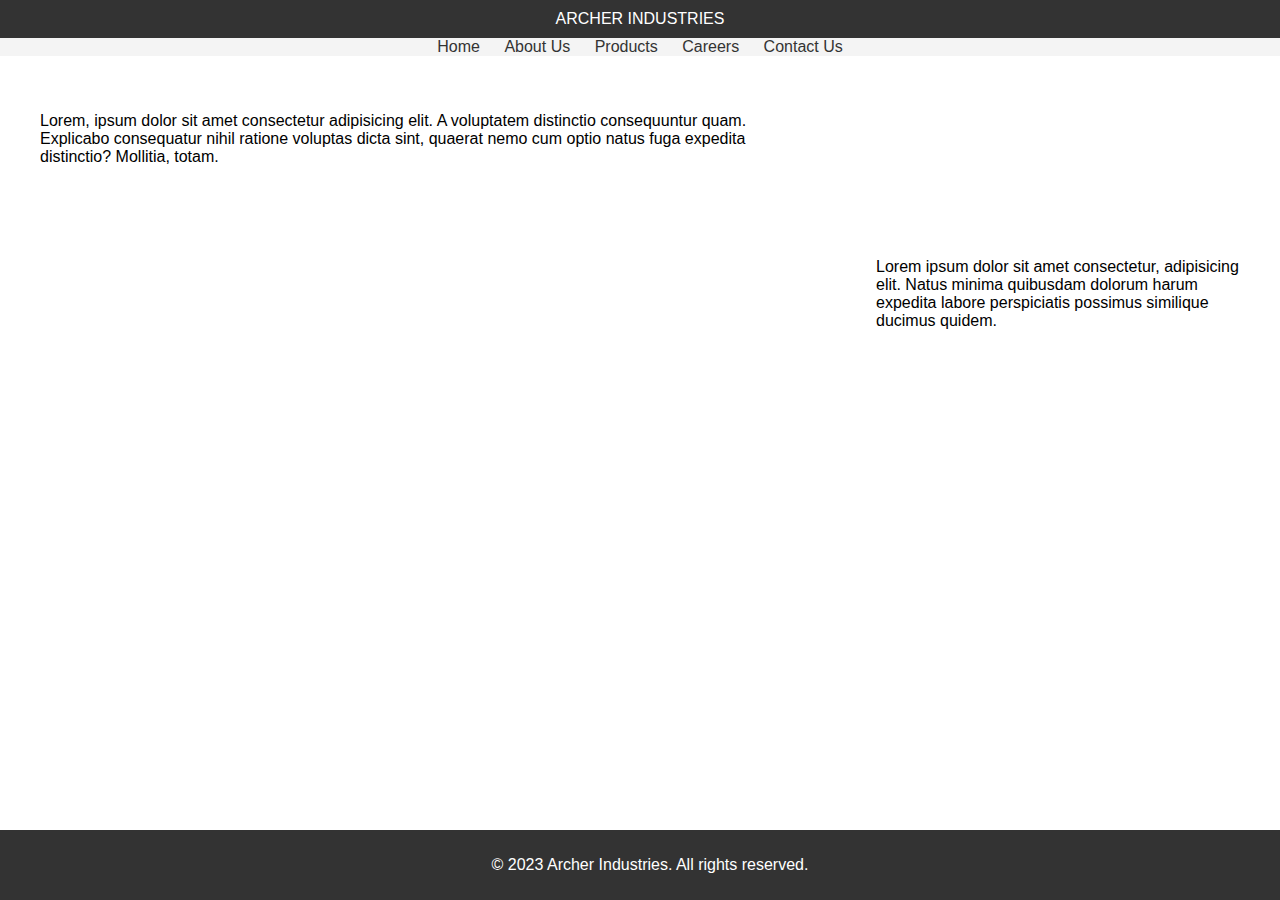
<file: index.html>
<!DOCTYPE html>
<html lang="en">
<head>
    <meta charset="UTF-8">
    <meta name="viewport" content="width=<device-width>, initial-scale=1.0">
    <title>Archer Industries</title>
    <link rel="stylesheet" href="styles.css">
</head>
<body>
    <header>
        ARCHER INDUSTRIES
     </header>

     <nav>
        <ul>
          <li><a href="home.html">Home</a></li>
          <li><a href="AboutUs.html">About Us</a></li>
          <li><a href="Products.html">Products</a></li>
          <li><a href="Career.html">Careers</a></li>
          <li><a href="ContactUs.html">Contact Us</a></li>
        </ul>
      </nav>

      <section>
        <p>Lorem, ipsum dolor sit amet consectetur adipisicing elit. A voluptatem distinctio consequuntur quam. Explicabo consequatur nihil ratione voluptas dicta sint, quaerat nemo cum optio natus fuga expedita distinctio? Mollitia, totam.</p>
      </section>

      <aside>
        <p>Lorem ipsum dolor sit amet consectetur, adipisicing elit. Natus minima quibusdam dolorum harum expedita labore perspiciatis possimus similique ducimus quidem.</p>
      </aside>

      <footer>
        <!-- Footer content -->
        <p>&copy; 2023 Archer Industries. All rights reserved.</p>
      </footer>

</body>
</html>
</file>
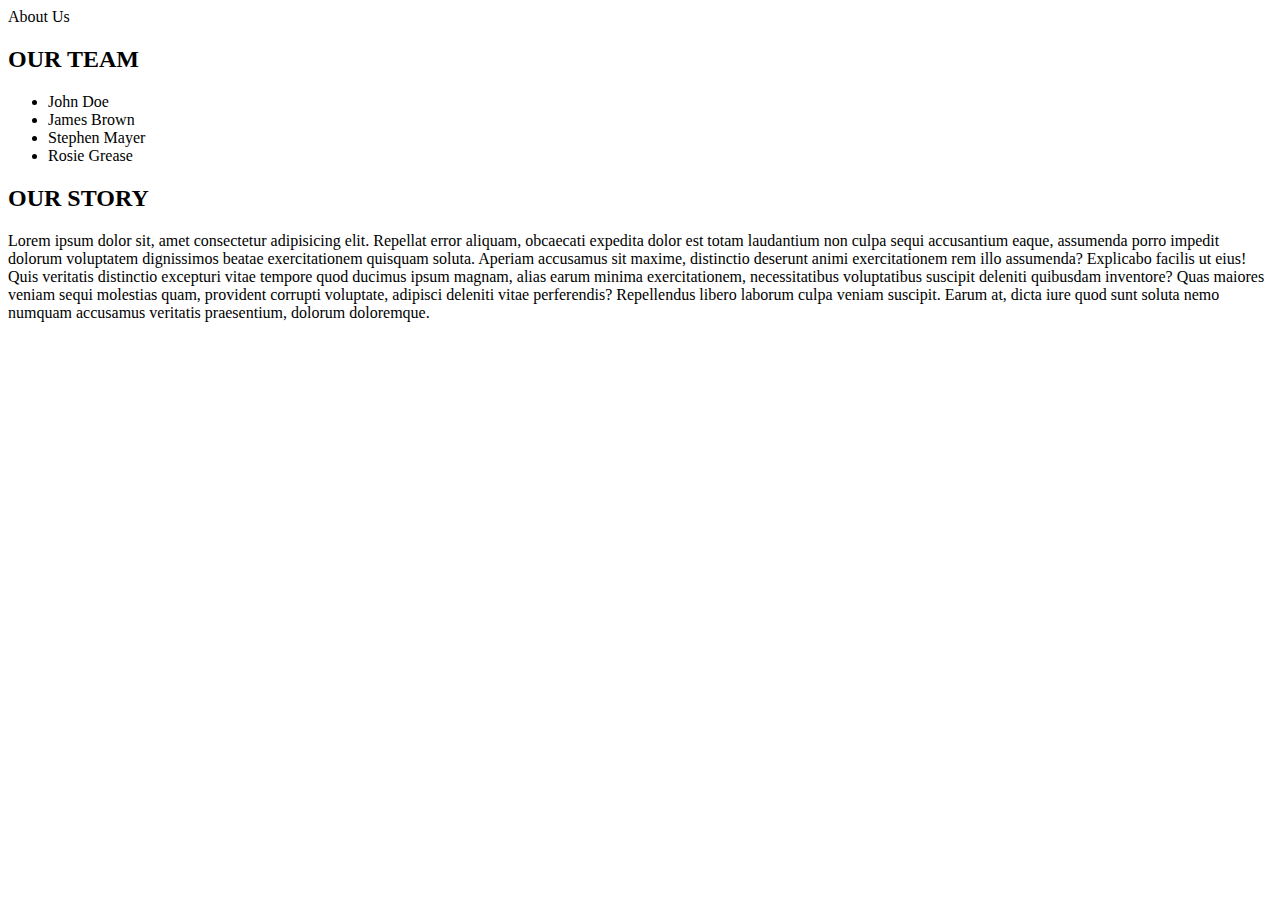
<file: AboutUs.html>
<!DOCTYPE html>
<html lang="en">
<head>
    <meta charset="UTF-8">
    <meta name="viewport" content="width=device-width, initial-scale=1.0">
    <title>About us</title>
</head>
<body>
    <header>About Us</header>
    <div id="team">
        <h2>OUR TEAM</h2>
        <ul>
            <li>John Doe</li>
            <li>James Brown</li>
            <li>Stephen Mayer</li>
            <li>Rosie Grease</li>
        </ul>
    </div>
    <div id="story">
        <h2>OUR STORY</h2>
        <P>Lorem ipsum dolor sit, amet consectetur adipisicing elit. Repellat error aliquam, obcaecati expedita dolor est totam laudantium non culpa sequi accusantium eaque, assumenda porro impedit dolorum voluptatem dignissimos beatae exercitationem quisquam soluta. Aperiam accusamus sit maxime, distinctio deserunt animi exercitationem rem illo assumenda? Explicabo facilis ut eius! Quis veritatis distinctio excepturi vitae tempore quod ducimus ipsum magnam, alias earum minima exercitationem, necessitatibus voluptatibus suscipit deleniti quibusdam inventore? Quas maiores veniam sequi molestias quam, provident corrupti voluptate, adipisci deleniti vitae perferendis? Repellendus libero laborum culpa veniam suscipit. Earum at, dicta iure quod sunt soluta nemo numquam accusamus veritatis praesentium, dolorum doloremque.</P>
    </div>
    
</body>
</html>
</file>
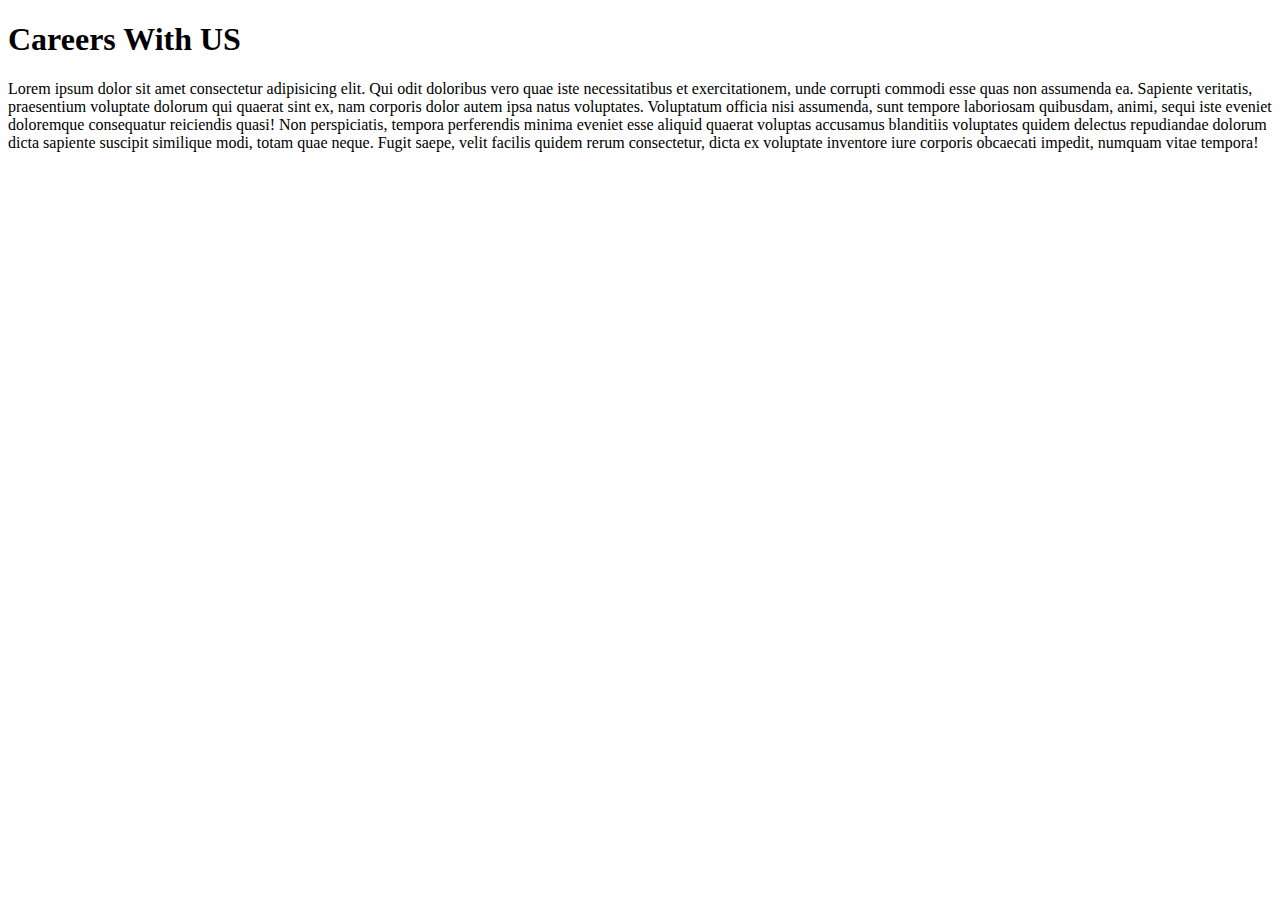
<file: Career.html>
<!DOCTYPE html>
<html lang="en">
<head>
    <meta charset="UTF-8">
    <meta name="viewport" content="width=device-width, initial-scale=1.0">
    <title>Careers</title>
</head>
<body>
    <h1>
        Careers With US
    </h1>
    <P>Lorem ipsum dolor sit amet consectetur adipisicing elit. Qui odit doloribus vero quae iste necessitatibus et exercitationem, unde corrupti commodi esse quas non assumenda ea. Sapiente veritatis, praesentium voluptate dolorum qui quaerat sint ex, nam corporis dolor autem ipsa natus voluptates. Voluptatum officia nisi assumenda, sunt tempore laboriosam quibusdam, animi, sequi iste eveniet doloremque consequatur reiciendis quasi! Non perspiciatis, tempora perferendis minima eveniet esse aliquid quaerat voluptas accusamus blanditiis voluptates quidem delectus repudiandae dolorum dicta sapiente suscipit similique modi, totam quae neque. Fugit saepe, velit facilis quidem rerum consectetur, dicta ex voluptate inventore iure corporis obcaecati impedit, numquam vitae tempora!</P>
</body>
</html>
</file>
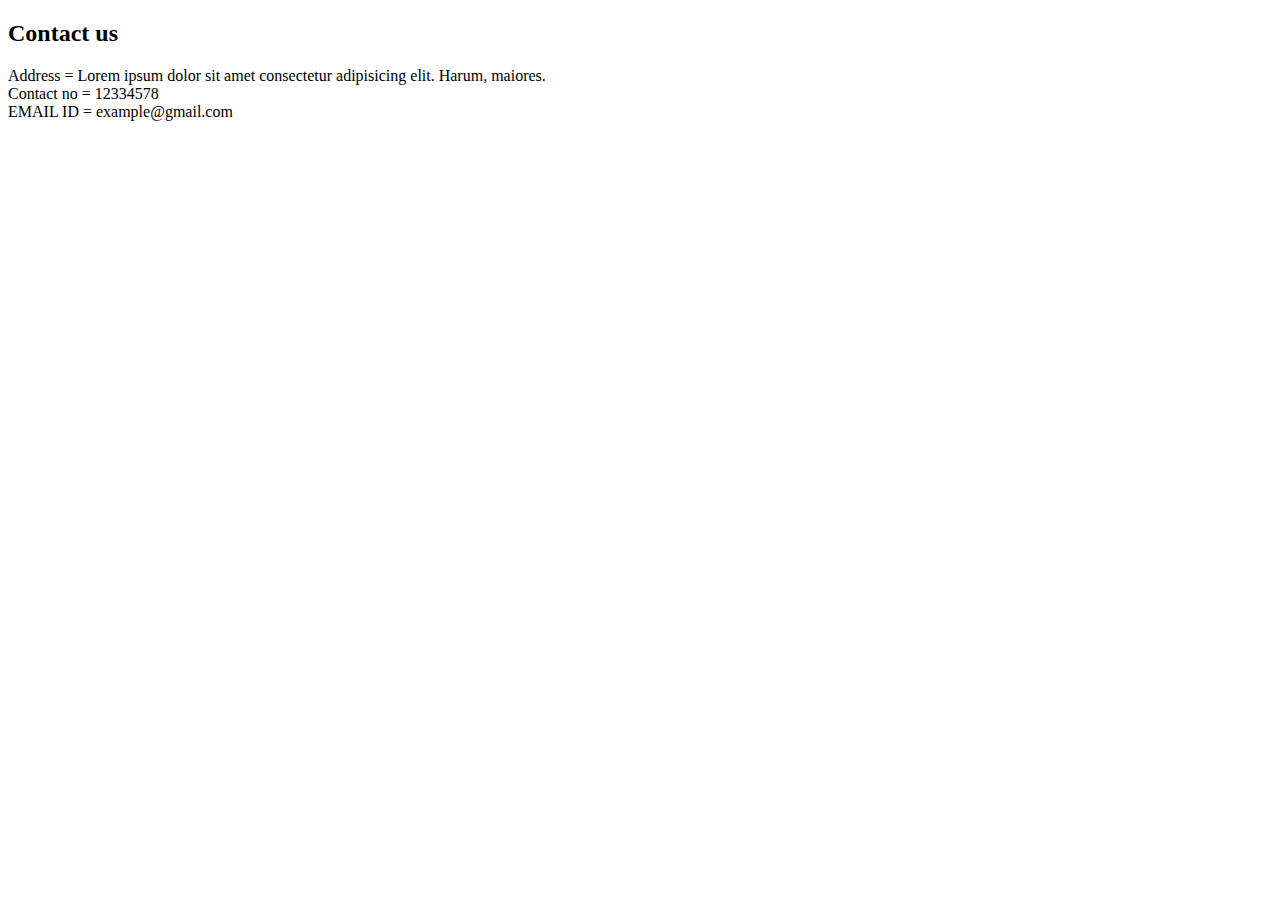
<file: ContactUs.html>
<!DOCTYPE html>
<html lang="en">
<head>
    <meta charset="UTF-8">
    <meta name="viewport" content="width=device-width, initial-scale=1.0">
    <title>Contact us</title>
</head>
<body>
    <h2>Contact us</h2>
    <SECTION>
        <P>
            Address = Lorem ipsum dolor sit amet consectetur adipisicing elit. Harum, maiores.<br>
            Contact no = 12334578 <br>
            EMAIL ID = example@gmail.com 
        </P>
    </SECTION>
</body>
</html>
</file>
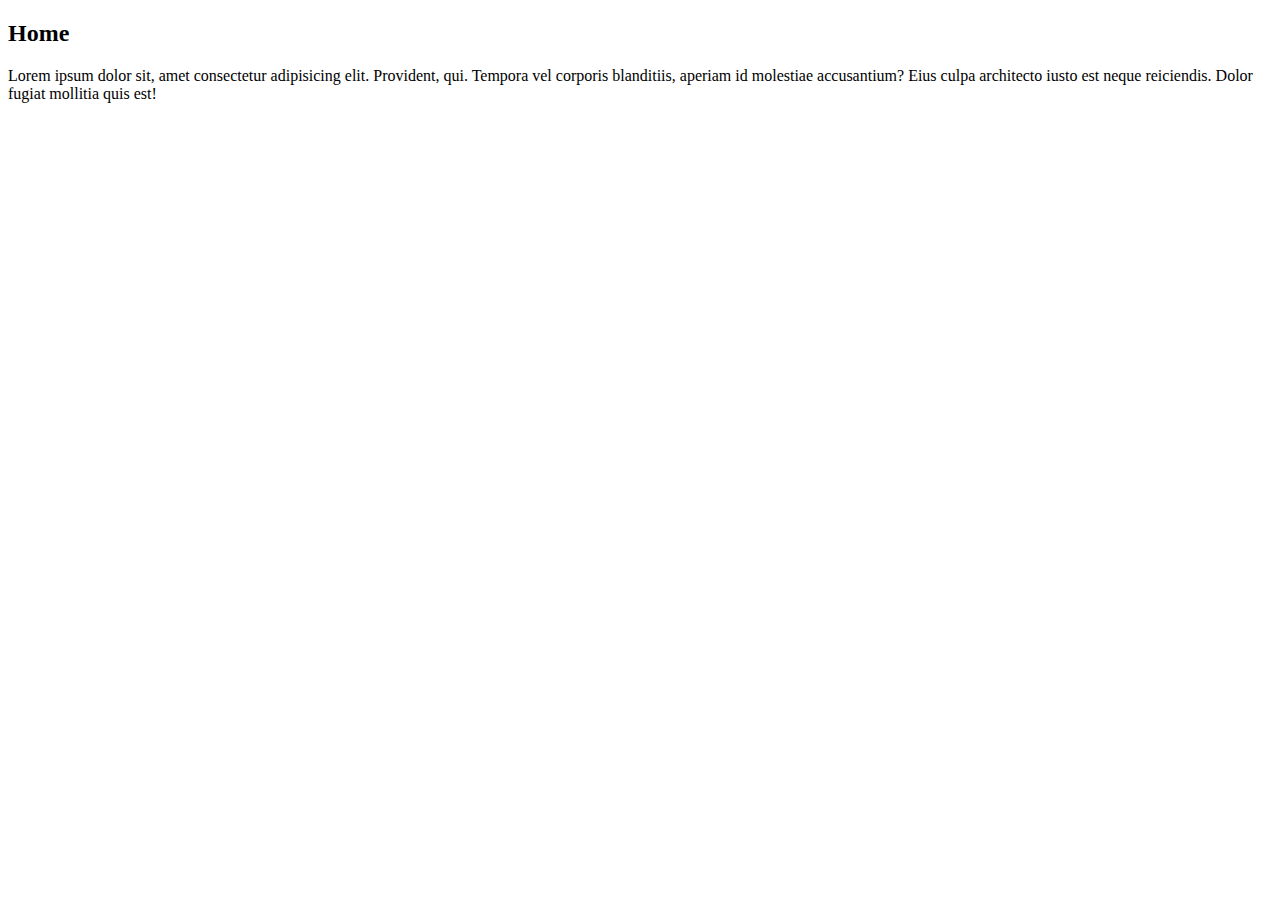
<file: home.html>
<!DOCTYPE html>
<html lang="en">
<head>
    <meta charset="UTF-8">
    <meta name="viewport" content="width=<<device-width>>, initial-scale=1.0">
    <title>Home</title>
</head>
<body>
    <h2>Home</h2>
    <section>
        <p>Lorem ipsum dolor sit, amet consectetur adipisicing elit. Provident, qui. Tempora vel corporis blanditiis, aperiam id molestiae accusantium? Eius culpa architecto iusto est neque reiciendis. Dolor fugiat mollitia quis est!</p>
    </section>
    

</body>
</html>
</file>
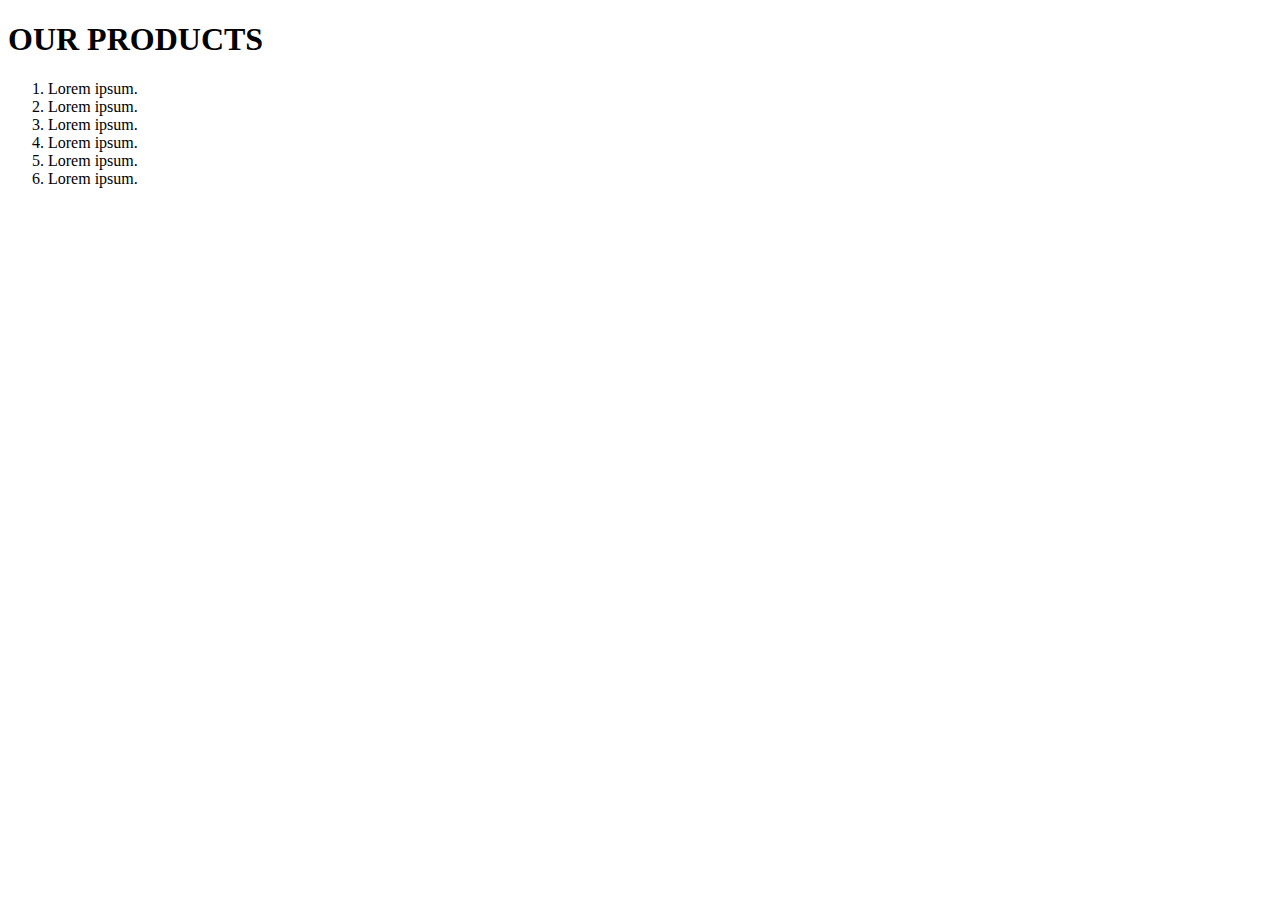
<file: Products.html>
<!DOCTYPE html>
<html lang="en">
<head>
    <meta charset="UTF-8">
    <meta name="viewport" content="width=device-width, initial-scale=1.0">
    <title>Products</title>
</head>
<body>
    <h1>
     OUR PRODUCTS
    </h1>
    <Ol>
        <li>Lorem ipsum.</li>
        <li>Lorem ipsum.</li>
        <li>Lorem ipsum.</li>
        <li>Lorem ipsum.</li>
        <li>Lorem ipsum.</li>
        <li>Lorem ipsum.</li>
    </Ol>

</body>
</html>
</file>
<file: styles.css>
body {
    font-family: Arial, sans-serif;
    margin: 0;
    padding: 0;
  }
  header {
    background-color: #333;
    color: #fff;
    padding: 10px;
    text-align: center;
  }
  nav ul {
    list-style: none;
    padding: 0;
    text-align: center;
    background-color: #f4f4f4;
    margin: 0;
  }
  nav ul li {
    display: inline;
    margin: 0 10px;
  }
  nav ul li a {
    text-decoration: none;
    color: #333;
  }
  nav ul li a:hover {
    color: #007bff;
  }
  section {
    height:40%;
    width:60%;
    padding: 20px;
    margin: 20px;
  }
  aside{
    float: right;
    padding: 20px;
    height: 40%;
    width: 30%;
  }
  footer {
    text-align: center;
    background-color: #333;
    color: #fff;
    padding: 10px;
    position: absolute;
    bottom: 0;
    width: 100%;
  }
</file>
